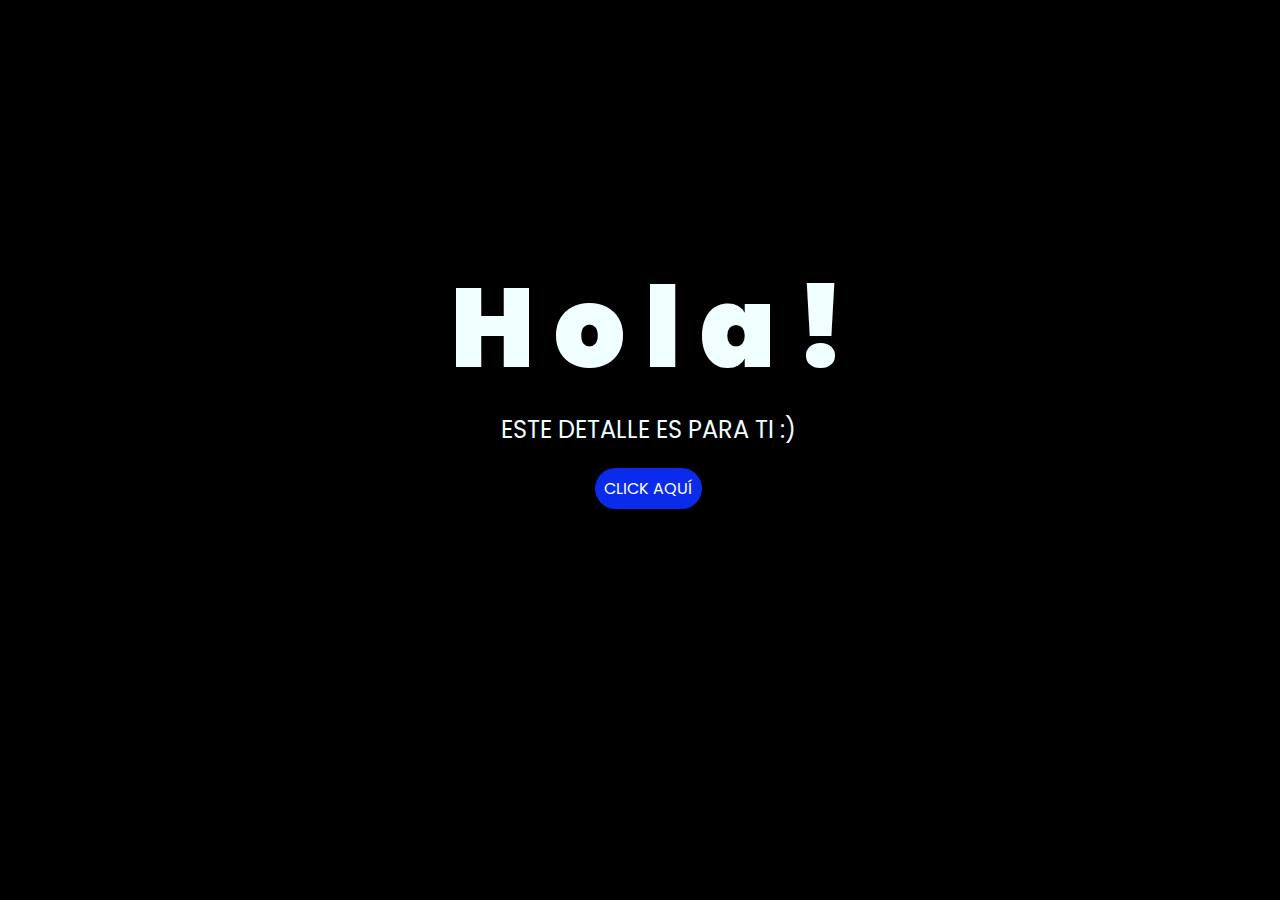
<file: index.html>
<!DOCTYPE html>
<html lang="es">

<head>
    <meta charset="UTF-8">
    <meta http-equiv="X-UA-Compatible" content="IE=edge">
    <meta name="viewport" content="width=device-width, initial-scale=1.0">
    <link rel="stylesheet" href="style.css">
    <link rel="icon" href="img/flowers.png" type="image/x-icon">
    <title>Flowers</title>
</head>

<body>
    <div class="greetings">
        <span>H</span>
        <span>o</span>
        <span>l</span>
        <span>a</span>
        <span>!</span>
    </div>
    <div class="description">
        <span>ESTE DETALLE ES PARA TI :)</span>
    </div>
    <div class="button">
        <button class="botones">
            <a href="inicio1.html" style="color: #fff;">CLICK AQUÍ</a>
        </button>
    </div>

</body>

</html>
</file>
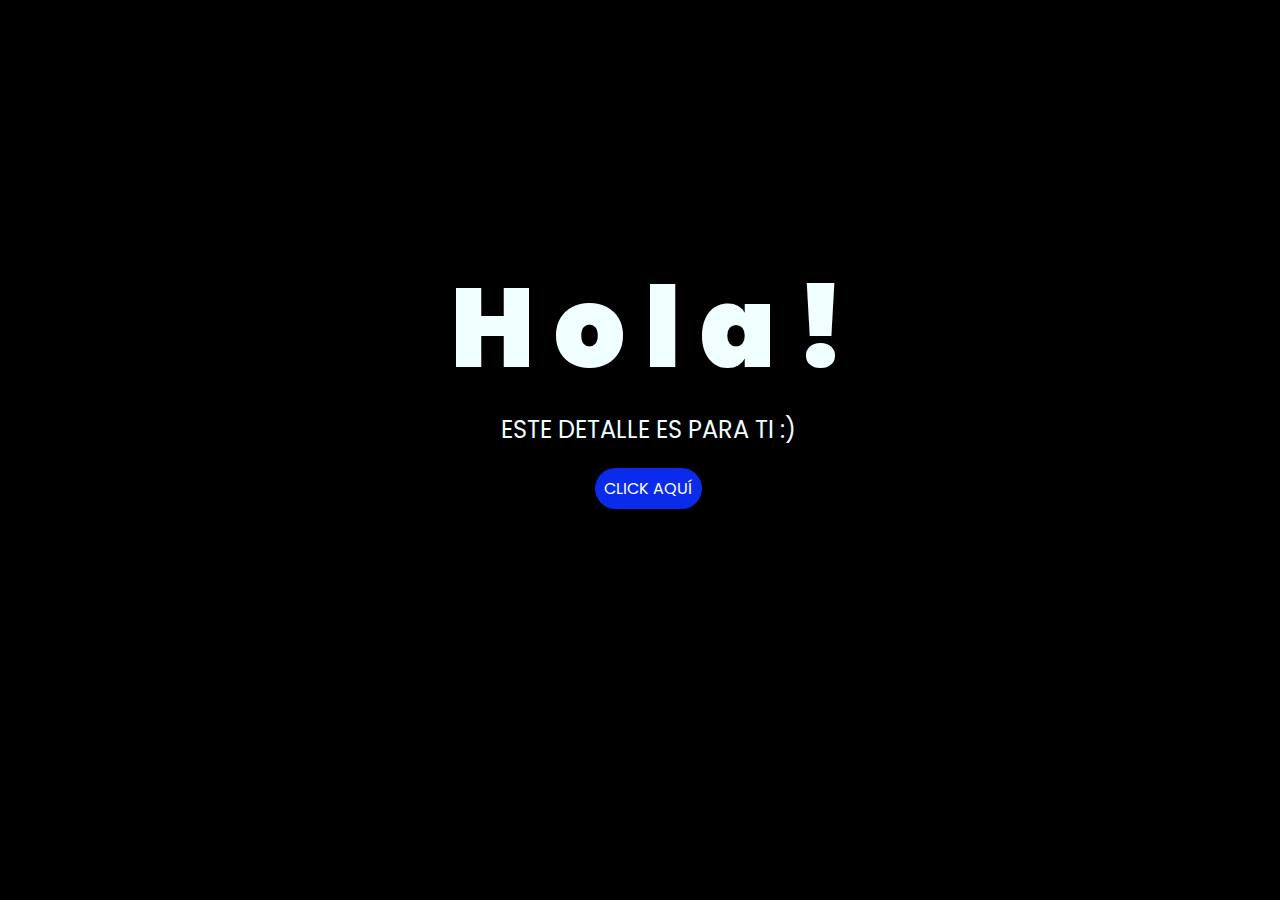
<file: inicio.html>
<!DOCTYPE html>
<html lang="es">

<head>
    <meta charset="UTF-8">
    <meta http-equiv="X-UA-Compatible" content="IE=edge">
    <meta name="viewport" content="width=device-width, initial-scale=1.0">
    <link rel="stylesheet" href="style.css">
    <link rel="icon" href="img/flowers.png" type="image/x-icon">
    <title>Flowers</title>
</head>

<body>
    <div class="greetings">
        <span>H</span>
        <span>o</span>
        <span>l</span>
        <span>a</span>
        <span>!</span>
    </div>
    <div class="description">
        <span>ESTE DETALLE ES PARA TI :)</span>
    </div>
    <div class="button">
        <button class="botones">
            <a href="index.html" style="color: #fff;">CLICK AQUÍ</a>
        </button>
    </div>

</body>

</html>
</file>
<file: style.css>
@import url('https://fonts.googleapis.com/css2?family=Poppins:ital,wght@0,500;1,900&display=swap');
*{
    font-family: 'Poppins',cursive;
}
body{
    color: azure;
    width: 100%;
    height: 82vh;
    display: flex;
    flex-direction: column;
    align-items: center;
    justify-content: center;
    background-color: black;
    /* padding-top: -30; */
}

.botones{
    padding: 9px;
    border-radius: 80px;
    background-color: transparent;
    border: none;
}

.botones a{
    background-color: #0a2be9;
    padding: 9px;
    border-radius: 80px;
    -webkit-border-radius: 80px;
    -moz-border-radius: 80px;
    -ms-border-radius: 80px;
    -o-border-radius: 80px;

}

.botones a:focus{
    background-color: rgb(50, 194, 194);
}

.greetings{
    font-size: 7rem;
    font-weight: 900;
}
.greetings > span{
    animation: glow 2.5s ease-in-out infinite;
}
@keyframes glow{
    0%, 100%{
        color: #fff;
        text-shadow: 0 0 12px #39c6d6, 0 0 50px #39c6d6, 0 0 100px #39c6d6;
    }
    10%, 90%{
        color: #111;
        text-shadow: none;
    }
}
.greetings > span:nth-child(2){
    animation-delay: .2s ;
}
.greetings > span:nth-child(3){
    animation-delay: .4s ;
}
.greetings > span:nth-child(4){
    animation-delay: .6s;
}
.greetings > span:nth-child(5){
    animation-delay: .8s;
}
.greetings > span:nth-child(6){
    animation-delay: 1s;
}

.description{
    font-size: 1.5rem;
    margin-bottom: 20px;
}

.button a{
    text-decoration: none;
    font-size: 1rem;
    color: #111;
}

@media screen and (max-width:574px){
    .greetings{
        display: block;
        font-size: 4rem;
        font-weight: 800;
        text-align: center;
    }
    .description{
        font-size: 2rem;
    }
    
    .button a{
        font-size: 1rem;
    }
}
</file>
